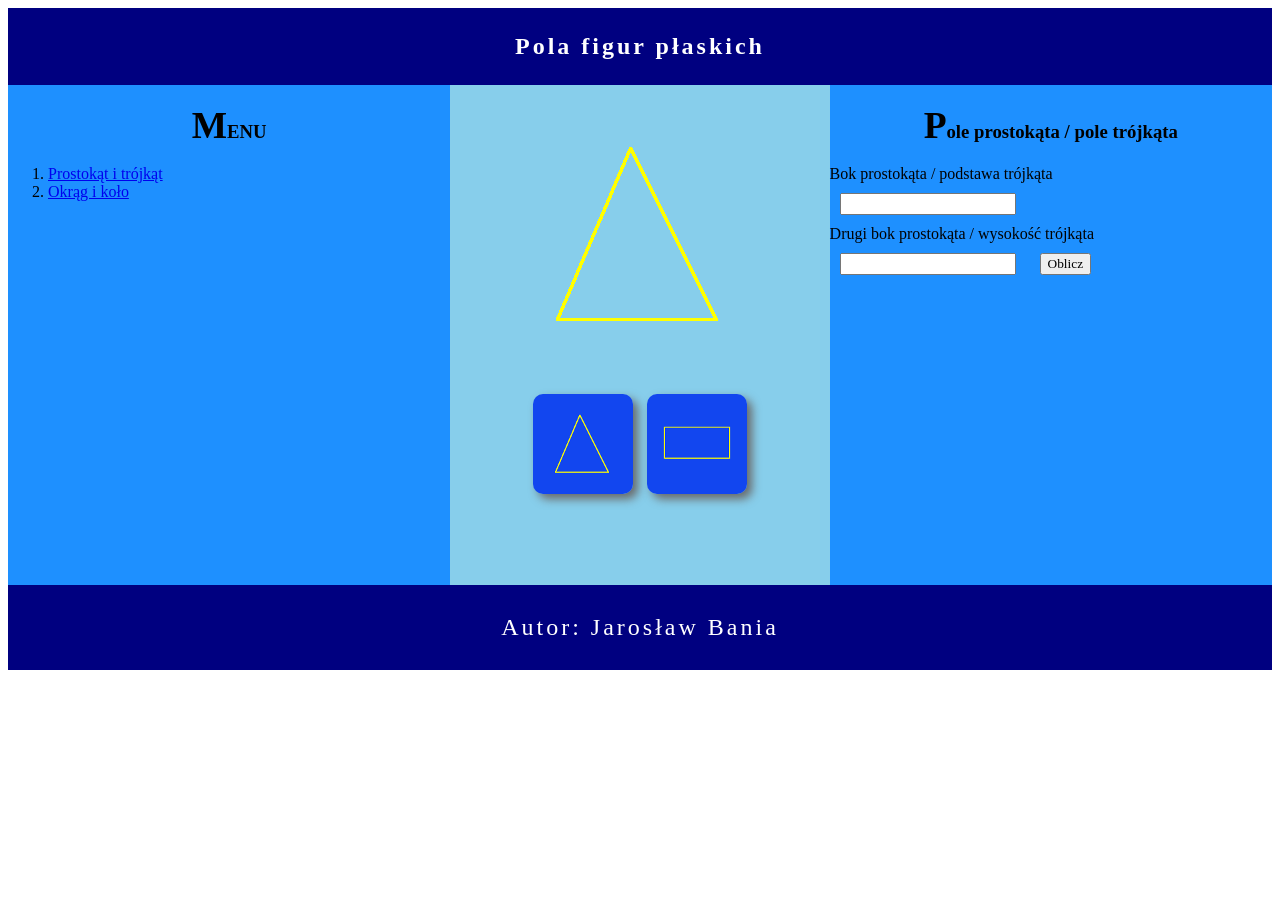
<file: 3/index.html>
<!DOCTYPE html>
<html lang="pl">
<head>
    <meta charset="UTF-8">
    <meta name="viewport" content="width=device-width, initial-scale=1.0">
    <title>Pola figur</title>
    <link rel="stylesheet" href="styl.css">
</head>
<body>
    <header class="header">
        <h2>Pola figur płaskich</h2>
    </header>

    <main class="main">
        <nav class="nav">
            <h3>MENU</h3>
            <ol>
                <li><a href="index.html">Prostokąt i trójkąt</a></li>
                <li><a href="kolo.html">Okrąg i koło</a></li>
            </ol>
        </nav>

        <section class="section">
            <img src="1d.bmp" alt="Figura" id="obrazek"><br>

            <img src="1m.bmp" alt="Wybierz trójkąt" class="figury" onclick="zamien('1d.bmp')">
            <img src="2m.bmp" alt="Wybierz prostokąt" class="figury" onclick="zamien('2d.bmp')">
        </section>

        <aside class="aside">
            <h3>Pole prostokąta / pole trójkąta</h3>

            <label for="bok1">Bok prostokąta / podstawa trójkąta</label><br>
            <input type="number" name="bok1" id="a"><br>

            <label for="bok2">Drugi bok prostokąta / wysokość trójkąta</label><br>
            <input type="number" name="bok2" id="b"<br>

            <button type="button" onclick="oblicz()">Oblicz</button>
            <p id="wynik"></p>
        </aside>
    </main>

    <footer class="footer">
        <p>Autor: Jarosław Bania</p>
    </footer>
    <script src="js.js"></script>
</body>
</html>
</file>
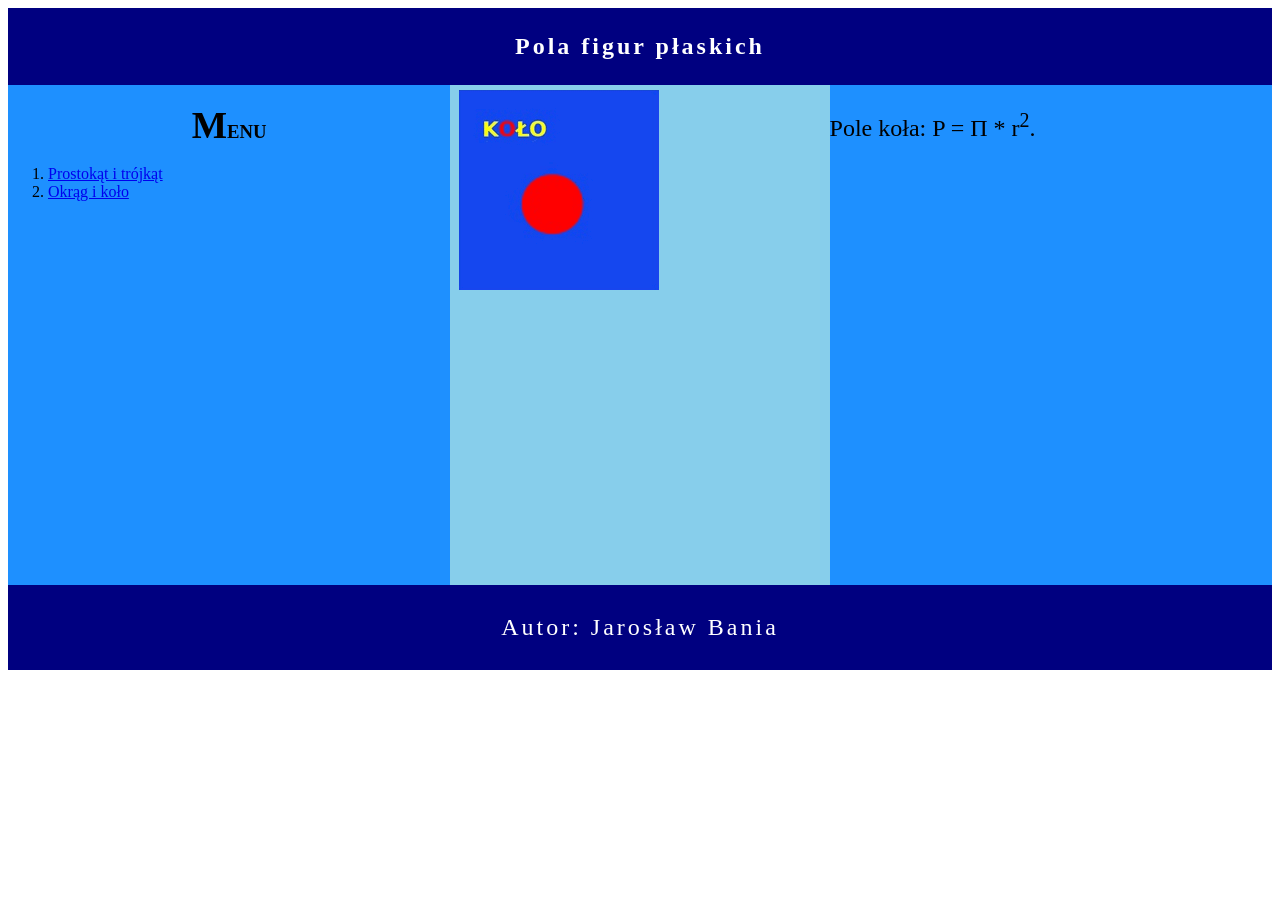
<file: 3/kolo.html>
<!DOCTYPE html>
<html lang="pl">
<head>
    <meta charset="UTF-8">
    <meta name="viewport" content="width=device-width, initial-scale=1.0">
    <title>Pola figur</title>
    <link rel="stylesheet" href="styl.css">
</head>
<body>
    <header class="header">
        <h2>Pola figur płaskich</h2>
    </header>

    <main class="main">
        <nav class="nav">
            <h3>MENU</h3>
            <ol>
                <li><a href="index.html">Prostokąt i trójkąt</a></li>
                <li><a href="kolo.html">Okrąg i koło</a></li>
            </ol>
        </nav>

        <section class="section">
            <img src="kolo.gif" alt="koło">
        </section>

        <aside class="aside">
            <p>Pole koła: P = &Pi; * r<sup>2</sup>.</p>
        </aside>
    </main>

    <footer class="footer">
        <p>Autor: Jarosław Bania</p>
    </footer>
</body>
</html>
</file>
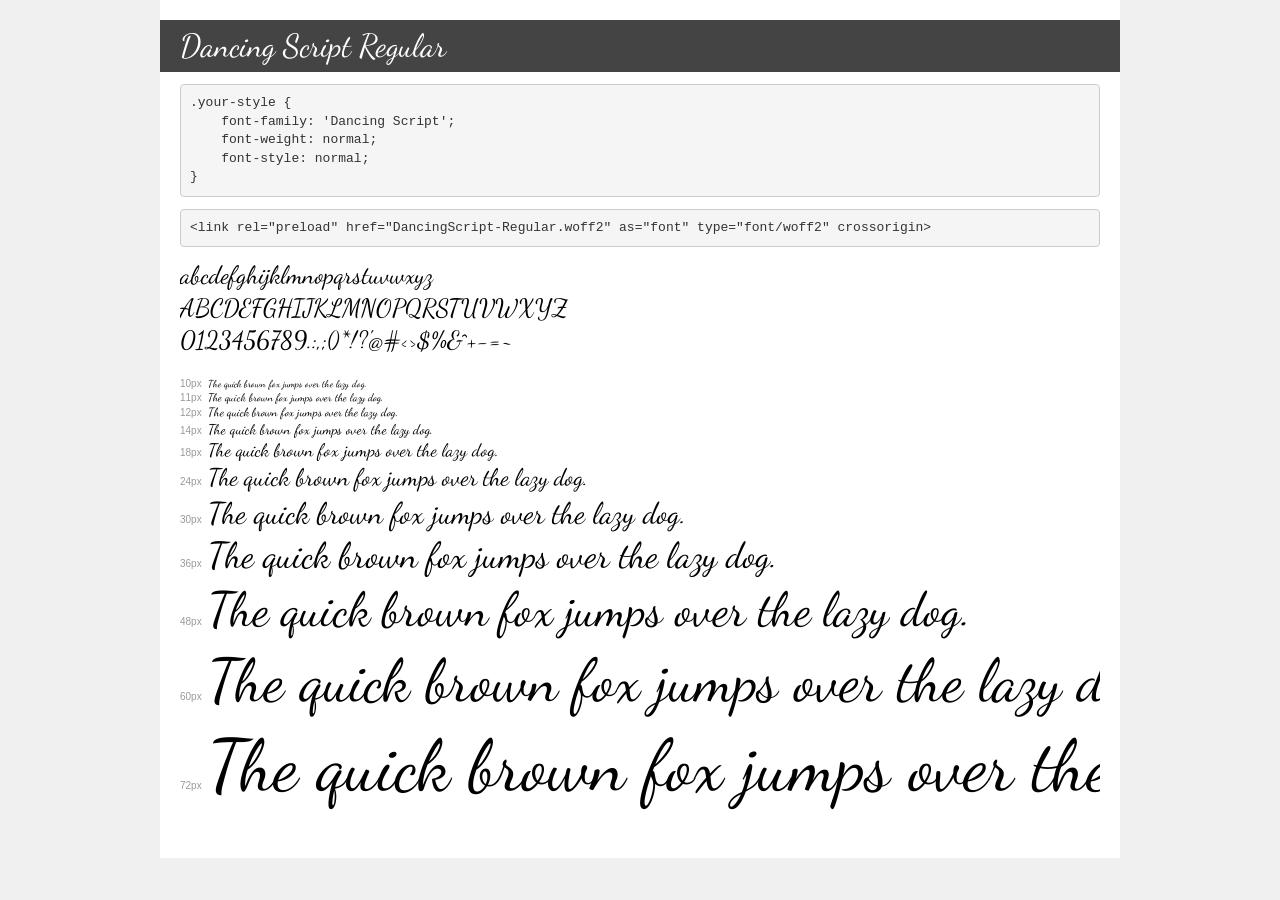
<file: 12/czcionki/demo.html>
<!DOCTYPE html>
<html lang="en">
<head>
    <meta charset="utf-8">
    <meta http-equiv="X-UA-Compatible" content="IE=edge">
    <meta name="viewport" content="width=device-width, initial-scale=1">
    <meta name="robots" content="noindex, noarchive">
    <meta name="format-detection" content="telephone=no">
    <title>Transfonter demo</title>
    <link href="stylesheet.css" rel="stylesheet">
    <style>
        /*
        http://meyerweb.com/eric/tools/css/reset/
        v2.0 | 20110126
        License: none (public domain)
        */
        html, body, div, span, applet, object, iframe,
        h1, h2, h3, h4, h5, h6, p, blockquote, pre,
        a, abbr, acronym, address, big, cite, code,
        del, dfn, em, img, ins, kbd, q, s, samp,
        small, strike, strong, sub, sup, tt, var,
        b, u, i, center,
        dl, dt, dd, ol, ul, li,
        fieldset, form, label, legend,
        table, caption, tbody, tfoot, thead, tr, th, td,
        article, aside, canvas, details, embed,
        figure, figcaption, footer, header, hgroup,
        menu, nav, output, ruby, section, summary,
        time, mark, audio, video {
            margin: 0;
            padding: 0;
            border: 0;
            font-size: 100%;
            font: inherit;
            vertical-align: baseline;
        }
        /* HTML5 display-role reset for older browsers */
        article, aside, details, figcaption, figure,
        footer, header, hgroup, menu, nav, section {
            display: block;
        }
        body {
            line-height: 1;
        }
        ol, ul {
            list-style: none;
        }
        blockquote, q {
            quotes: none;
        }
        blockquote:before, blockquote:after,
        q:before, q:after {
            content: '';
            content: none;
        }
        table {
            border-collapse: collapse;
            border-spacing: 0;
        }
        /* demo styles */
        body {
            background: #f0f0f0;
            color: #000;
        }
        .page {
            background: #fff;
            width: 920px;
            margin: 0 auto;
            padding: 20px 20px 0 20px;
            overflow: hidden;
        }
        .font-container {
            overflow-x: auto;
            overflow-y: hidden;
            margin-bottom: 40px;
            line-height: 1.3;
            white-space: nowrap;
            padding-bottom: 5px;
        }
        h1 {
            position: relative;
            background: #444;
            font-size: 32px;
            color: #fff;
            padding: 10px 20px;
            margin: 0 -20px 12px -20px;
        }
        .letters {
            font-size: 25px;
            margin-bottom: 20px;
        }
        .s10:before {
            content: '10px';
        }
        .s11:before {
            content: '11px';
        }
        .s12:before {
            content: '12px';
        }
        .s14:before {
            content: '14px';
        }
        .s18:before {
            content: '18px';
        }
        .s24:before {
            content: '24px';
        }
        .s30:before {
            content: '30px';
        }
        .s36:before {
            content: '36px';
        }
        .s48:before {
            content: '48px';
        }
        .s60:before {
            content: '60px';
        }
        .s72:before {
            content: '72px';
        }
        .s10:before, .s11:before, .s12:before, .s14:before,
        .s18:before, .s24:before, .s30:before, .s36:before,
        .s48:before, .s60:before, .s72:before {
            font-family: Arial, sans-serif;
            font-size: 10px;
            font-weight: normal;
            font-style: normal;
            color: #999;
            padding-right: 6px;
        }
        pre {
            display: block;
            padding: 9px;
            margin: 0 0 12px;
            font-family: Monaco, Menlo, Consolas, "Courier New", monospace;
            font-size: 13px;
            line-height: 1.428571429;
            color: #333;
            font-weight: normal;
            font-style: normal;
            background-color: #f5f5f5;
            border: 1px solid #ccc;
            overflow-x: auto;
            border-radius: 4px;
        }
        /* responsive */
        @media (max-width: 959px) {
            .page {
                width: auto;
                margin: 0;
            }
        }
    </style>
</head>
<body>
<div class="page">
    <div class="demo">
        <h1 style="font-family: 'Dancing Script'; font-weight: normal; font-style: normal;">Dancing Script Regular</h1>
        <pre title="Usage">.your-style {
    font-family: 'Dancing Script';
    font-weight: normal;
    font-style: normal;
}</pre>
        <pre title="Preload (optional)">
&lt;link rel=&quot;preload&quot; href=&quot;DancingScript-Regular.woff2&quot; as=&quot;font&quot; type=&quot;font/woff2&quot; crossorigin&gt;</pre>
        <div class="font-container" style="font-family: 'Dancing Script'; font-weight: normal; font-style: normal;">
            <p class="letters">
                abcdefghijklmnopqrstuvwxyz<br>
ABCDEFGHIJKLMNOPQRSTUVWXYZ<br>
                0123456789.:,;()*!?'@#&lt;&gt;$%&^+-=~
            </p>
            <p class="s10" style="font-size: 10px;">The quick brown fox jumps over the lazy dog.</p>
            <p class="s11" style="font-size: 11px;">The quick brown fox jumps over the lazy dog.</p>
            <p class="s12" style="font-size: 12px;">The quick brown fox jumps over the lazy dog.</p>
            <p class="s14" style="font-size: 14px;">The quick brown fox jumps over the lazy dog.</p>
            <p class="s18" style="font-size: 18px;">The quick brown fox jumps over the lazy dog.</p>
            <p class="s24" style="font-size: 24px;">The quick brown fox jumps over the lazy dog.</p>
            <p class="s30" style="font-size: 30px;">The quick brown fox jumps over the lazy dog.</p>
            <p class="s36" style="font-size: 36px;">The quick brown fox jumps over the lazy dog.</p>
            <p class="s48" style="font-size: 48px;">The quick brown fox jumps over the lazy dog.</p>
            <p class="s60" style="font-size: 60px;">The quick brown fox jumps over the lazy dog.</p>
            <p class="s72" style="font-size: 72px;">The quick brown fox jumps over the lazy dog.</p>
        </div>
    </div>

</div>
</body>
</html>
</file>
<file: 3/styl.css>
* {
    font-family: Garamond, serif;
}

.header,
.footer {
    background-color: navy;
    color: white;
    text-align: center;
    padding: 5px;
    letter-spacing: 3px;
}

.main {
    display: flex;
}

.nav,
.section,
.aside {
    height: 500px;
}

.nav,
.aside {
    background-color: dodgerblue;
    width: 35%;
}

.section {
    background-color: skyblue;
    width: 30%;
    text-align: center;
}

input,
button {
    margin: 10px;
}

h3 {
    text-align: center;
}

h3::first-letter {
    font-size: 200%;
}

p {
    font-size: 150%;
}

.figury {
    box-shadow: 5px 5px 10px dimgray;
    border-radius: 10px;
    margin: 5px;
    cursor: pointer;
}
</file>
<file: 12/czcionki/stylesheet.css>
@font-face {
    font-family: 'Dancing Script';
    src: url('DancingScript-Regular.woff2') format('woff2'),
        url('DancingScript-Regular.woff') format('woff');
    font-weight: normal;
    font-style: normal;
    font-display: swap;
}

/*add proper URL path if needed*/
</file>
